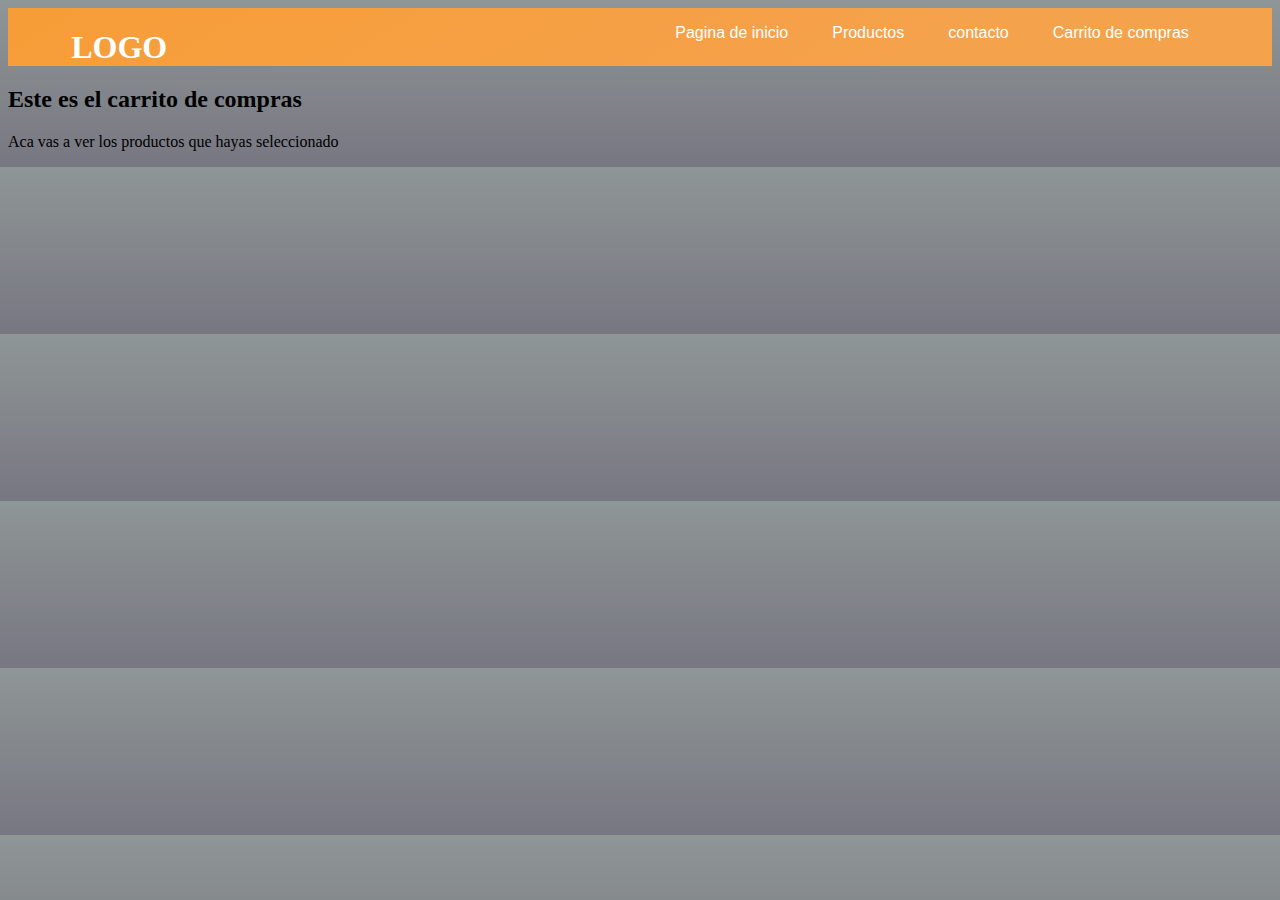
<file: Pages/Carrito.html>
<!DOCTYPE html>
<html lang="en">
<head>
    <meta charset="UTF-8">
    <meta name="viewport" content="width=device-width, initial-scale=1.0">
    <title>Carrito de compras</title>
    <link rel="icon" href="../iconos/shopping_cart_24dp_000000_FILL0_wght400_GRAD0_opsz24.png" type="image/png">
    <link rel="stylesheet" href="../CSS/carrito.css">
</head>
<body>
    <header></header>
        <nav class="navbar">

        <div class="navbar-contenedor contenedor">

        <h1 class="logo">LOGO</h1>

        <input type="checkbox" id="menu-toggle">

        <label for="menu-toggle" class="lineas-hamburguesa">
            <span class="linea linea1"id="linea1"></span>
            <span class="linea linea2"id="linea2"></span>
            <span class="linea linea3"id="linea3"></span>
        </label>

            <ul class="menu-items">
                <li> <a href="index.html">Pagina de inicio</a></li>
                <li> <a href="Productos.html">Productos</a></li>
                <li> <a href="contacto.html">contacto</a></li>
                <li> <a href="Carrito.html">Carrito de compras</a></li>      
            </ul>
        </div> <!--navbar-contenedor-->
        </nav>
    </header>
    <h2>Este es el carrito de compras</h2>
    <p>Aca vas a ver los productos que hayas seleccionado</p>
</body>
</html>
</file>
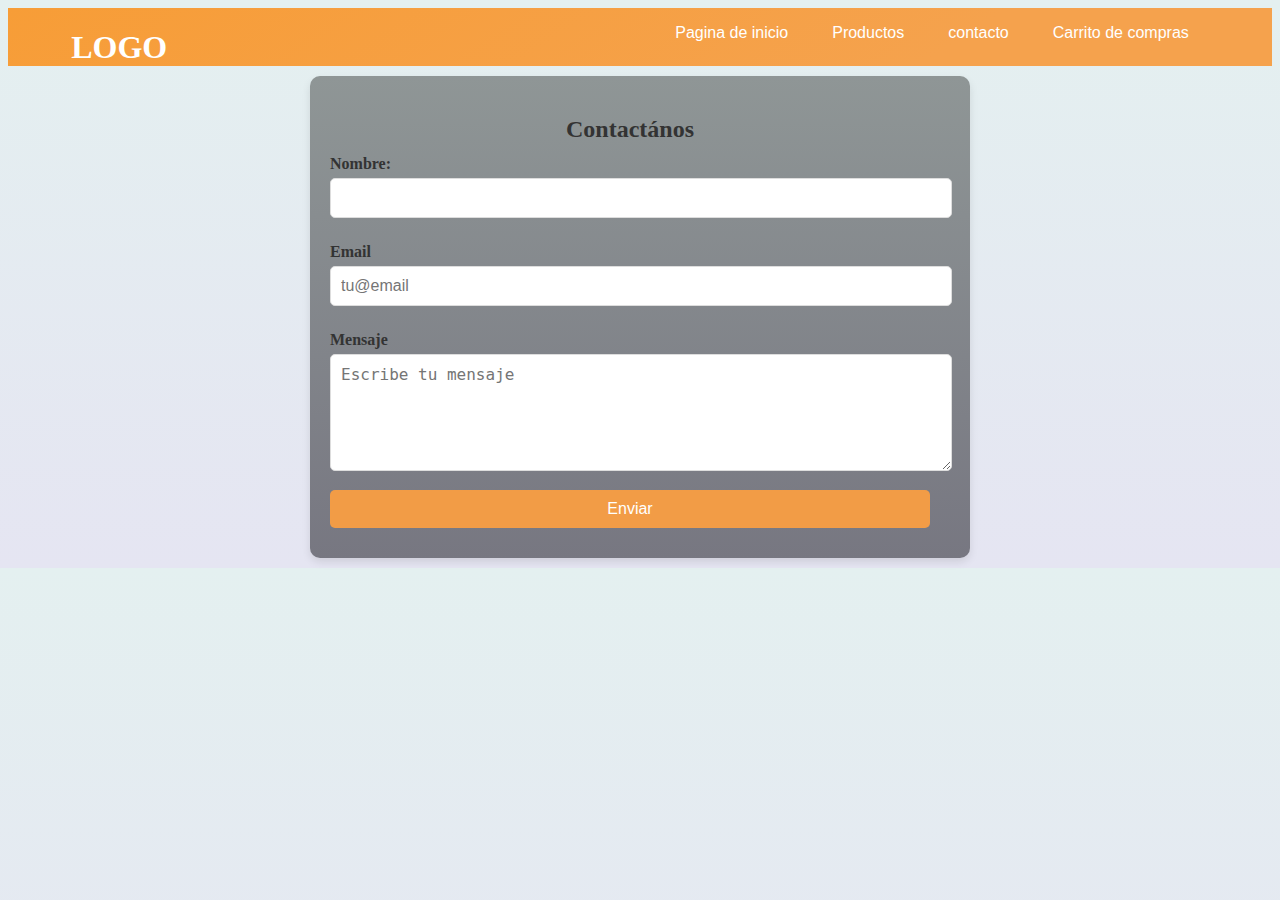
<file: Pages/contacto.html>
<!DOCTYPE html>
<html lang="en">
<head>
    <meta charset="UTF-8">
    <meta name="viewport" content="width=device-width, initial-scale=1.0">
    <title>Formulariost</title>
    <link rel="stylesheet" href="../CSS/contacto.css">
    <link rel="icon" href="../iconos/login_24dp_000000_FILL0_wght400_GRAD0_opsz24.png" type="image/png">
</head>
<body>
    <header>
        <nav class="navbar">

        <div class="navbar-contenedor contenedor">

        <h1 class="logo">LOGO</h1>

        <input type="checkbox" id="menu-toggle">

        <label for="menu-toggle" class="lineas-hamburguesa">
            <span class="linea linea1"id="linea1"></span>
            <span class="linea linea2"id="linea2"></span>
            <span class="linea linea3"id="linea3"></span>
        </label>
        
            <ul class="menu-items">
                <li> <a href="index.html">Pagina de inicio</a></li>
                <li> <a href="Productos.html">Productos</a></li>
                <li> <a href="contacto.html">contacto</a></li>
                <li> <a href="Carrito.html">Carrito de compras</a></li>      
            </ul>
        </div> <!--navbar-contenedor-->
        </nav>
    </header>

    <div class="contact-form">

    <h2 class="heading">Contactános</h2>
    <form action="https://formspree.io/f/myzyjagz" method="post">
    <label for="name">Nombre:</label>
    <input type="text" required>

    <label for="email">Email</label>
    <input type="email" id="email" name="email" required placeholder="tu@email">

    <label for="mensaje">Mensaje</label>
    <textarea name="mensaje" id="mensaje" rows="5" required placeholder="Escribe tu mensaje"></textarea>
    <button type="submit">Enviar</button>
    </form>
    </div>
</body>
</html>
</file>
<file: CSS/carrito.css>
body{
    background-color: #777781;
    background-image: linear-gradient(0deg, #777781 0%, #8f9696 100%);

}
.navbar input[type="checkbox"], 
.navbar .lineas-hamburguesa{
    display: none;
}

.contenedor{
    max-width: 1200px;
    width: 90%;
    margin: auto;
}

.navbar{
    position: relative;
    width: 100%;
    background-color: #f79d37;
    background-image: linear-gradient(147deg, #f79d37 0%, #f5a24d 74%);
    color: #fff;
    padding-bottom: 0px;
}

.navbar-contenedor{
    display: flex;
    justify-content: space-between;
    height: 58px;
}



.menu-items{
    display: flex;
    font-family: Arial, Helvetica, sans-serif;
    font-size: 1em;
}

.menu-items li{
    list-style-type: none;
    margin-left: 1.5rem;
    display: flex;
}

.menu-items li a{
    text-decoration: none;
    color: #ffff;
    padding-right: 20px;
}

.menu-items a:hover{
    color: #96949a;
}

@media (max-width:768px){
    .navbar-contenedor input[type="checkbox"],
    .navbar-contenedor .lineas-hamburguesa{
        display: block;
        position: absolute;
        transition-duration: .5s;
    }
    .navbar-contenedor{
        display: block;
        position: relative;
        height: 64px;
    }

    #menu-toggle:checked ~ .menu-items {
        transform: translateX(0);
    }

    #menu-toggle:checked ~ .lineas-hamburguesa .linea1 {
        transform: rotate(45deg) translateY(10px);
        transition-duration: .5s;
        width: 100%;
    }
    
    #menu-toggle:checked ~ .lineas-hamburguesa .linea2 {
        transform: scaleX(0);
        transition-duration: .5s;
    }
    
    #menu-toggle:checked ~ .lineas-hamburguesa .linea3 {
        transform: rotate(-45deg) translateX(-10px);
        transition-duration: .5s;
        width: 100%;
    }
    
    #menu-toggle:checked ~ .menu-items {
        display: flex; 
        transition-duration: .5s;
        
    }

    .navbar-contenedor input[type="checkbox"] {
        position: absolute;
        height: 32px;
        width: 30px;
        top: 20px;
        right: 20px;
        z-index: 5;
        cursor: pointer;
        opacity: 0;
    }
    /*estilo hamburguesa*/
    .navbar-contenedor .lineas-hamburguesa{
        display: flex;
        height: 40px;
        width: 40px;
        cursor: pointer;
        position: absolute;
        top: 20px;
        right: 20px;
        z-index: 2;
        display: flex;
        flex-direction: column;
        justify-content:center;
        gap: 10px;
        transition-duration: .5s;
        align-items: center;
        background-color: transparent;
    }

    .navbar-contenedor .lineas-hamburguesa .linea{
        height: 4px;
        width: 100%;
        border-radius: 10px;
        background: #fff;
        transition: all 0.3s ease-in-out;
    }

    .navbar-contenedor .lineas-hamburguesa .linea1{
        transform-origin: 0% 0%;
        transition: transform 0.3s ease-in-out;
    }

    .navbar-contenedor .lineas-hamburguesa .linea2{
        transition: transform 0.1s ease-in-out;
    }

    .navbar-contenedor .lineas-hamburguesa .linea3{
        transform-origin: 0% 100%;
        transition: transform 0.3s ease-in-out;
    }

    #linea2 {
        transition-duration: .8s;
    }

    #linea1,#linea3{
        width: 70%;
    }

    /*menu vertical*/
    .navbar .menu-items{
        position: fixed;
        left: 80%;
        top: 0;
        right: 0;
        padding-top: 95px;
        background: #777783;
        height: 100vh;
        max-width: 300px;
        transform: translateX(100%);
        display: flex;
        flex-direction: column;
        margin-left: -70px;
        padding-right: 40px;
        padding-left: 25px;
        transition: transform 0.5s ease ease-in-out;
    }

    .navbar .menu-items li{
        margin-bottom: 1.8rem;
    }
    
    }
</file>
<file: CSS/contacto.css>
body{
    background-color: #e5e5f2;
background-image: linear-gradient(0deg, #e5e5f2 0%, #e4f0f0 100%);

}
.navbar input[type="checkbox"], 
.navbar .lineas-hamburguesa{
    display: none;
}

.contenedor{
    max-width: 1200px;
    width: 90%;
    margin: auto;
}

.navbar{
    position: relative;
    width: 100%;
    background-color: #f79d37;
    background-image: linear-gradient(147deg, #f79d37 0%, #f5a24d 74%);
    color: #fff;
    padding-bottom: 0px;
}

.navbar-contenedor{
    display: flex;
    justify-content: space-between;
    height: 58px;
}



.menu-items{
    display: flex;
    font-family: Arial, Helvetica, sans-serif;
    font-size: 1em;
}

.menu-items li{
    list-style-type: none;
    margin-left: 1.5rem;
    display: flex;
}

.menu-items li a{
    text-decoration: none;
    color: #ffff;
    padding-right: 20px;
}

.menu-items a:hover{
    color: #96949a;
}

.contact-form{
    position: relative;
    background-color: #777781;
    background-image: linear-gradient(0deg, #777781 0%, #8f9696 100%);
    padding: 20px 40px 30px 20px;
    border-radius: 10px;
    max-width: 600px;
    margin: 10px auto;
    box-shadow: 0 4px 8px rgba(0, 0, 0, 0.1);
}

.contact-form label{
    color: #333;
    font-weight: bold;
    display: block;
    margin-top: 10px;
    margin-bottom: 5px;
}


.contact-form .heading {
    font-size: 24px;
    color: #333;
    margin-bottom: 12px;
    font-weight: bold;
    text-align: center;
}

.contact-form input, .contact-form textarea{
    width: 100%;
    padding: 10px;
    border: 1px solid #ddd;
    border-radius: 5px;
    font-size: 16px;
    margin-bottom: 15px;
    transition: transform 0.3s ease-in-out;
}

.contact-form input:focus, .contact-form textarea:focus {
    outline: none;
    transform: scale(1.05);
    
    box-shadow: 0 0 8px  #f29c46;
}

.contact-form button[type="submit"] {
    background-color:  #f29c46;
    color: #fff;
    border: none;
    border-radius: 5px;
    padding: 10px 20px;
    font-size: 16px;
    cursor: pointer;
    width: 100%;
}

.contact-form button[type="submit"]:hover{
    transform: scale(1.1);
    transition: transform 0.3s ease-in-out;
}

@media (max-width:768px){
    .navbar-contenedor input[type="checkbox"],
    .navbar-contenedor .lineas-hamburguesa{
        display: block;
        position: absolute;
        transition-duration: .5s;
    }
    .navbar-contenedor{
        display: block;
        position: relative;
        height: 64px;
    }

    #menu-toggle:checked ~ .menu-items {
        transform: translateX(0);
    }

    #menu-toggle:checked ~ .lineas-hamburguesa .linea1 {
        transform: rotate(45deg) translateY(10px);
        transition-duration: .5s;
        width: 100%;
    }
    
    #menu-toggle:checked ~ .lineas-hamburguesa .linea2 {
        transform: scaleX(0);
        transition-duration: .5s;
    }
    
    #menu-toggle:checked ~ .lineas-hamburguesa .linea3 {
        transform: rotate(-45deg) translateX(-10px);
        transition-duration: .5s;
        width: 100%;
    }
    
    #menu-toggle:checked ~ .menu-items {
        display: flex; 
        transition-duration: .5s;
        
    }

    .navbar-contenedor input[type="checkbox"] {
        position: absolute;
        height: 32px;
        width: 30px;
        top: 20px;
        right: 20px;
        z-index: 5;
        cursor: pointer;
        opacity: 0;
    }
    /*estilo hamburguesa*/
    .navbar-contenedor .lineas-hamburguesa{
        display: flex;
        height: 40px;
        width: 40px;
        cursor: pointer;
        position: absolute;
        top: 20px;
        right: 20px;
        z-index: 2;
        display: flex;
        flex-direction: column;
        justify-content:center;
        gap: 10px;
        transition-duration: .5s;
        align-items: center;
        background-color: transparent;
    }

    .navbar-contenedor .lineas-hamburguesa .linea{
        height: 4px;
        width: 100%;
        border-radius: 10px;
        background: #fff;
        transition: all 0.3s ease-in-out;
    }

    .navbar-contenedor .lineas-hamburguesa .linea1{
        transform-origin: 0% 0%;
        transition: transform 0.3s ease-in-out;
    }

    .navbar-contenedor .lineas-hamburguesa .linea2{
        transition: transform 0.1s ease-in-out;
    }

    .navbar-contenedor .lineas-hamburguesa .linea3{
        transform-origin: 0% 100%;
        transition: transform 0.3s ease-in-out;
    }

    #linea2 {
        transition-duration: .8s;
    }

    #linea1,#linea3{
        width: 70%;
    }

    /*menu vertical*/
    .navbar .menu-items{
        position: fixed;
        left: 80%;
        top: 0;
        right: 0;
        padding-top: 95px;
        background: #777783;
        height: 100vh;
        max-width: 300px;
        transform: translateX(100%);
        display: flex;
        flex-direction: column;
        margin-left: -70px;
        padding-right: 40px;
        padding-left: 25px;
        transition: transform 0.5s ease ease-in-out;
    }

    .navbar .menu-items li{
        margin-bottom: 1.8rem;
    }

    .contact-form{
        padding: 10px 30px 30px 10px;
        margin: 0 20px;
    }

    .contact-form .heading{
        font-size: 20px;
    }

    .contact-form input, .contact-form textarea{
        font-size: 14px;
    }

    .contact-form button [type="submit"]{
        font-size: 14px;
    }


}

@media (max-width:480px){
    .contact-form{
        padding: 10px 30px 30px 10px;
        border-radius: 5px;
    }

    .contact-form .heading{
        font-size: 18px;
    }

    .contact-form input, .contact-form textarea{
        padding: 8px;
    }

    .contact-form button[type="submit"]{
        padding: 8px 15px;
    }
}
</file>
